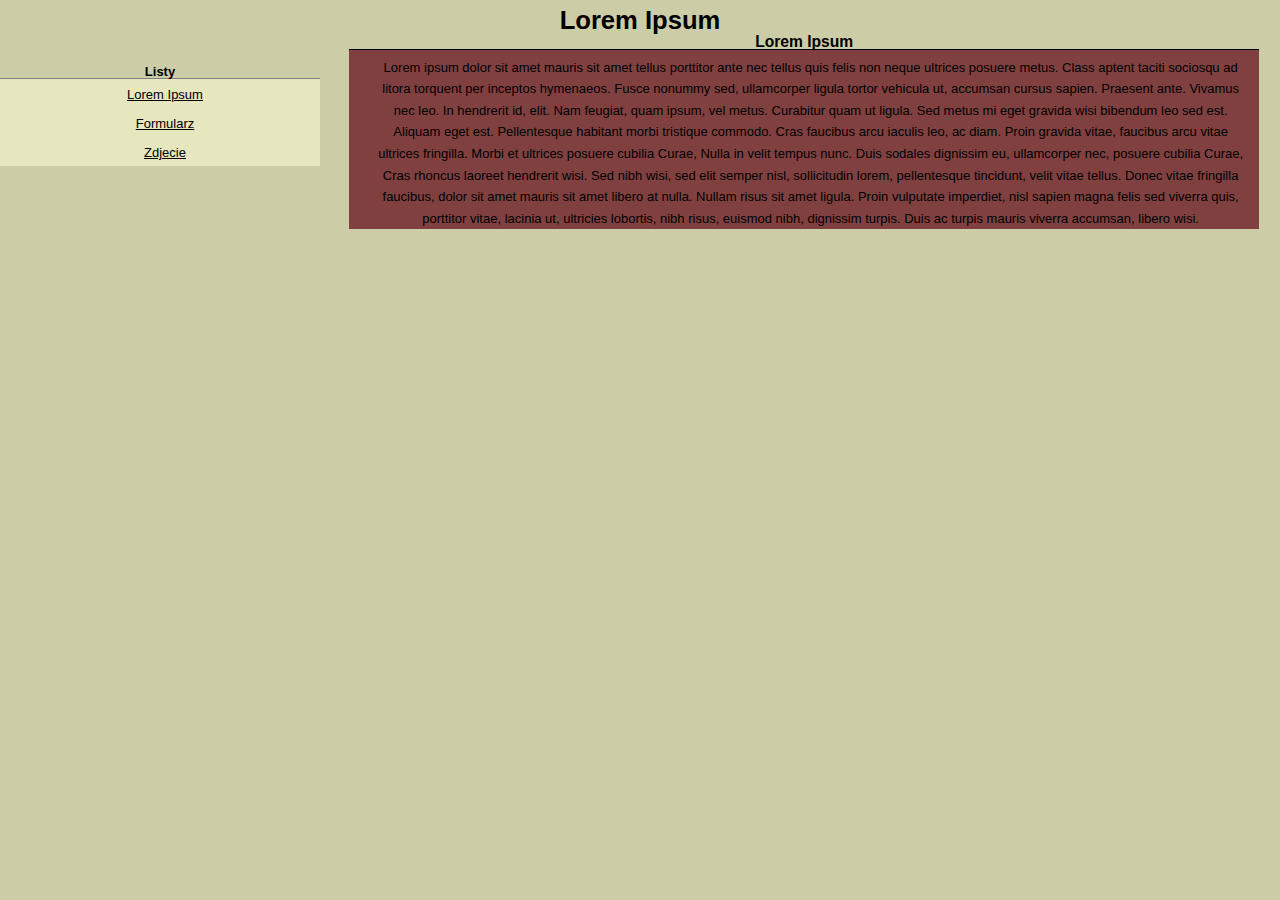
<file: index.html>
﻿<?xml version="1.0" encoding="utf-8"?>
<!DOCTYPE html PUBLIC "-//W3C//DTD XHTML 1.1//EN"
  "http://www.w3.org/TR/xhtml11/DTD/xhtml11.dtd">
<html xmlns="http://www.w3.org/1999/xhtml" xml:lang="pl">
<head>

  <title>Lorem Ipsum</title>

  <link rel="stylesheet" href="css.css" type="text/css" />
</head>
<body>
 
<h2>Lorem Ipsum</h2>

<div id="menu">
<h4>Listy</h4>
<a href="index.html">Lorem Ipsum</a>
<a href="formularz.html">Formularz</a>
<a href="zdjecie.html">Zdjecie</a>

</div>

<div id="zawartosc">
<h3>Lorem Ipsum</h3>

<p>Lorem ipsum dolor sit amet mauris sit amet tellus porttitor ante nec tellus quis felis non neque ultrices posuere metus. Class aptent taciti sociosqu ad litora torquent per inceptos hymenaeos. Fusce nonummy sed, ullamcorper ligula tortor vehicula ut, accumsan cursus sapien. Praesent ante. Vivamus nec leo. In hendrerit id, elit. Nam feugiat, quam ipsum, vel metus. Curabitur quam ut ligula. Sed metus mi eget gravida wisi bibendum leo sed est. Aliquam eget est. Pellentesque habitant morbi tristique commodo. Cras faucibus arcu iaculis leo, ac diam. Proin gravida vitae, faucibus arcu vitae ultrices fringilla. Morbi et ultrices posuere cubilia Curae, Nulla in velit tempus nunc. Duis sodales dignissim eu, ullamcorper nec, posuere cubilia Curae, Cras rhoncus laoreet hendrerit wisi. Sed nibh wisi, sed elit semper nisl, sollicitudin lorem, pellentesque tincidunt, velit vitae tellus. Donec vitae fringilla faucibus, dolor sit amet mauris sit amet libero at nulla. Nullam risus sit amet ligula. Proin vulputate imperdiet, nisl sapien magna felis sed viverra quis, porttitor vitae, lacinia ut, ultricies lobortis, nibh risus, euismod nibh, dignissim turpis. Duis ac turpis mauris viverra accumsan, libero wisi.</p>
</div>
</body>
</html>
</file>
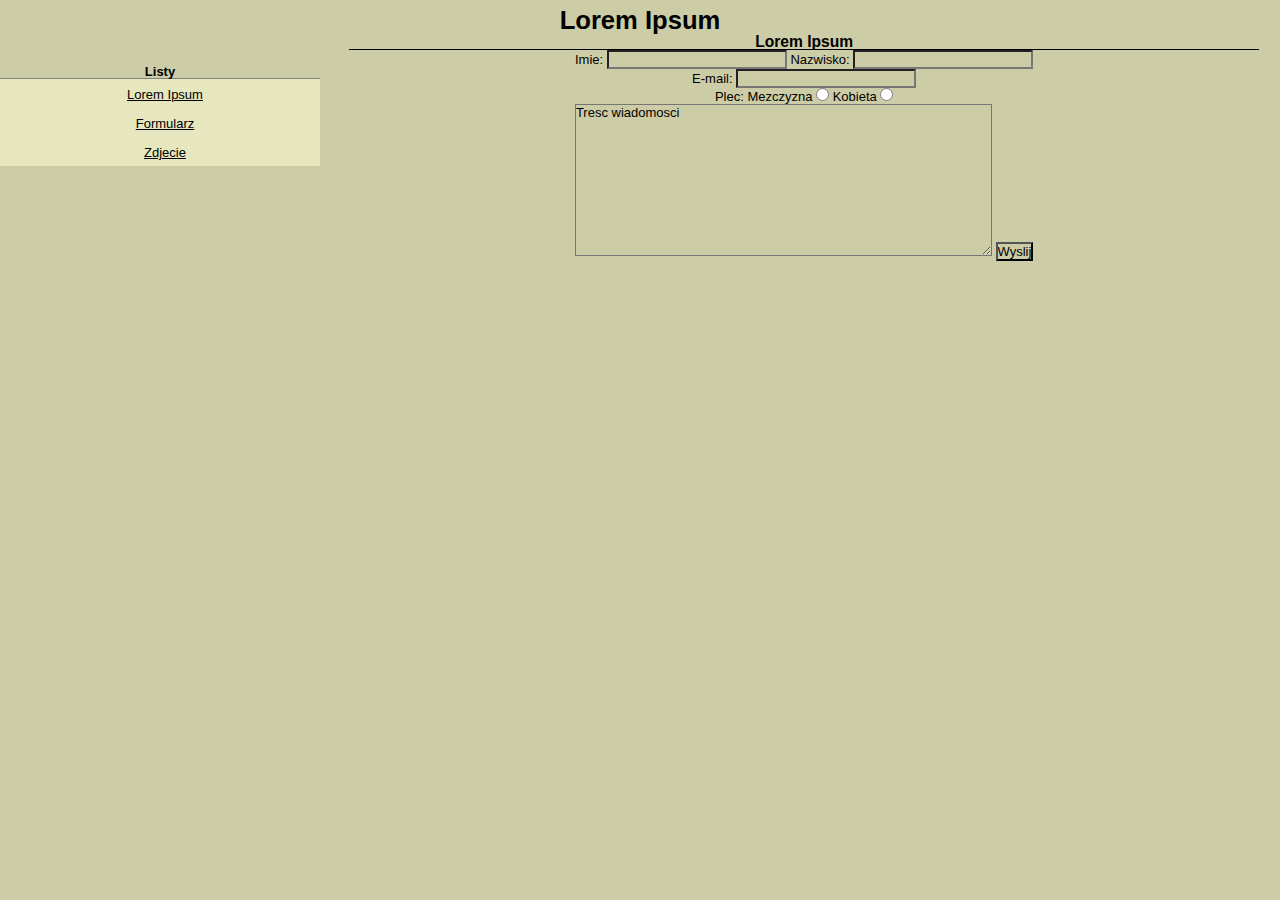
<file: formularz.html>
﻿<?xml version="1.0" encoding="utf-8"?>
<!DOCTYPE html PUBLIC "-//W3C//DTD XHTML 1.1//EN"
  "http://www.w3.org/TR/xhtml11/DTD/xhtml11.dtd">
<html xmlns="http://www.w3.org/1999/xhtml" xml:lang="pl">
<head>


  <title>Lorem Ipsum</title>

  <link rel="stylesheet" href="css.css" type="text/css" />
</head>
<body>
 
<h2>Lorem Ipsum</h2>

<div id="menu">
<h4>Listy</h4>
<a href="index.html">Lorem Ipsum</a>
<a href="formularz.html">Formularz</a>
<a href="zdjecie.html">Zdjecie</a>


</div>

<div id="zawartosc">
<h3>Lorem Ipsum</h3>  

<form action="mailto:daszke@gmail.com" method="POST">
Imie: <input type="text" name="imie"/>
Nazwisko: <input type="text" name="nazwisko"/> <br/>
E-mail: <input type="text" name="e-mail"/><br/>
Plec:
Mezczyzna <input type="radio" name="plec" value="Mezczyzna"/>
Kobieta  <input type="radio" name="plec" value="Kobieta"/><br/>
<textarea name="wiadomosc" cols="50" rows="10">Tresc wiadomosci</textarea>
<input type="submit" value="Wyslij"/>
</form>
</div>
</body>
</html>
</file>
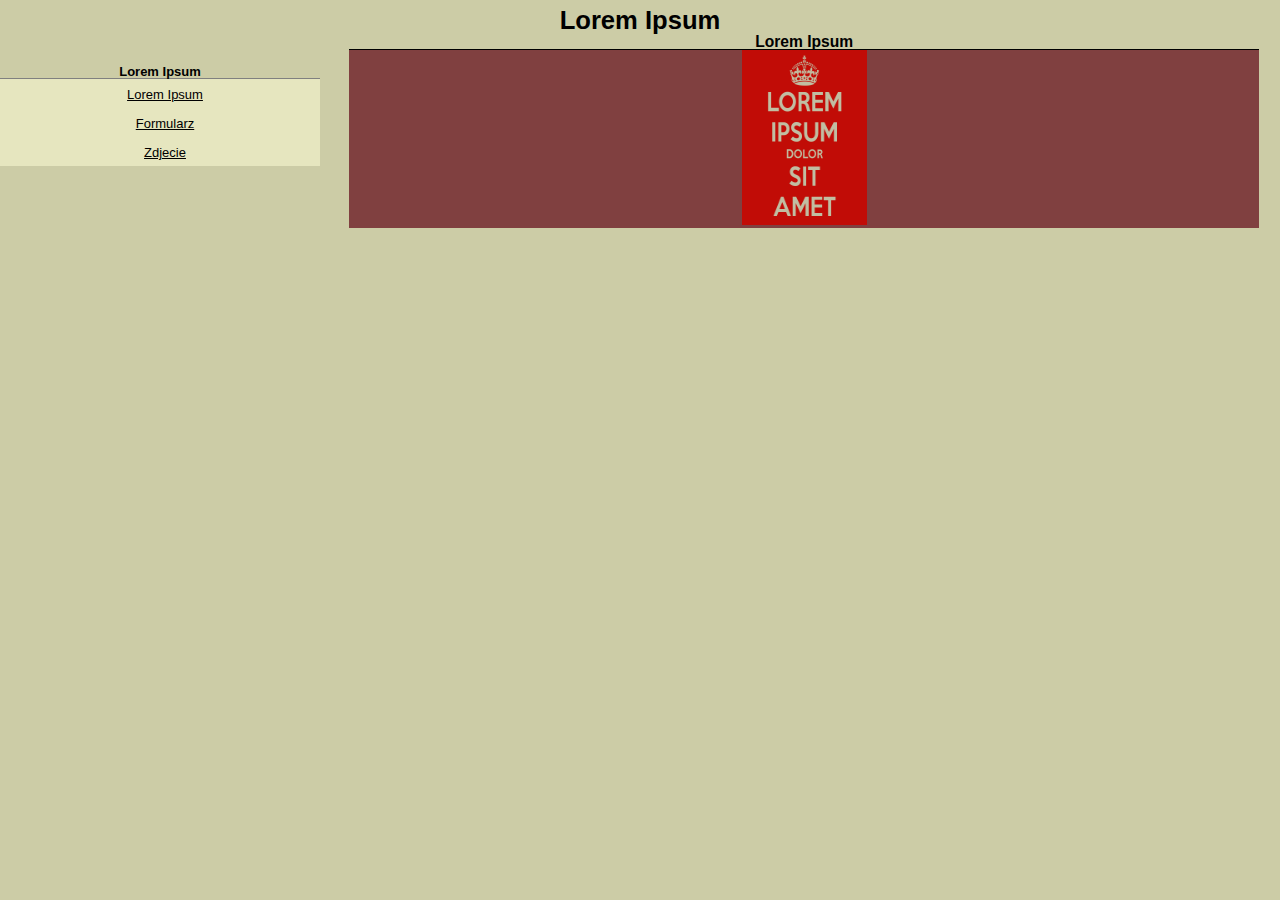
<file: zdjecie.html>
<?xml version="1.0" encoding="utf-8"?>
<!DOCTYPE html PUBLIC "-//W3C//DTD XHTML 1.1//EN"
  "http://www.w3.org/TR/xhtml11/DTD/xhtml11.dtd">
<html xmlns="http://www.w3.org/1999/xhtml" xml:lang="pl">
<head>
  <meta http-equiv="Content-type" content="application/xhtml+xml; charset=utf-8" />
  <meta name="Description" content="Listy z podróży do Ameryki - Henryk Sienkiewicz" />
  <meta name="Keywords" content="książka, listy, sienkiewicz, henryk sienkiewicz, listy z podróży do ameryki" />
  <meta name="Author" content="" />
  <meta name="Generator" content="kED" />

  <title>Lorem Ipsum</title>

  <link rel="stylesheet" href="css.css" type="text/css" />
</head>
<body>
 
<h2>Lorem Ipsum</h2>

<div id="menu">
<h4>Lorem Ipsum</h4>
<a href="index.html">Lorem Ipsum</a>
<a href="formularz.html">Formularz</a>
<a href="zdjecie.html">Zdjecie</a>



</div>

<div id="zawartosc">
<h3>Lorem Ipsum</h3>
<img src="Obrazek1.png" alt="Tekst alternatywny" width="125" height="175"/>
</body>
</html>
</file>
<file: css.css>
html, body  
	{background: rgb(80%,80%,65%); 
	 text-align: center; 
	 font-size: 1em; 
	 font-family: verdana, tahoma, arial, helvetica, sans-serif;
	}
body *
	{margin: 0px; 
	 padding: 0px; 
	 background:rgb(80%,80%,65%); color:black;
	 font-size: 13px; 
	 font-family: verdana, tahoma, arial, helvetica, sans-serif;
	}
img 
  {border: 0px;
	}
h1 
	{font-size: 1.4em; 
	 font-weight: bold;
	}
h2 
	{font-size: 160%;
	line-height: 1em;
	}
h3
	{font-size: 120%; 
	 font-weight: bold;
	 line-height: 1em;
	 border: solid;
	 border-width: 0 0 1px 0;
	 border-color: black;
	}
h4{
	font-size: 100%;
	 line-height: 1em;
	 border: solid;
	 border-width: 0 0 1px 0;
	 border-color: gray;
	}
div#menu a {
	 display:block; 
	 padding: 8px 0 6px 10px;
	 font-size: 13px;
	 background: rgb(90%,90%,75%);
}
div#menu a:hover
	{background-color: rgb(75%,75%,60%);
	}
div#menu{
	position: absolute;
	top: 5em;
	left: 0;
	width: 25%;
	background-color: rgb(90%,90%,75%);
}
div#zawartosc{
margin-top: 0px;
margin-right: 1em;
margin-bottom: 1em;
margin-left: 27%;
padding: 0px;
background: #804040;
}
div#zawartosc p{
line-height: 1.66em;
margin-top: 0.5em;
margin-right: 1em;
margin-bottom: 0.5em;
margin-left: 2em;
background: #804040;
}
</file>
